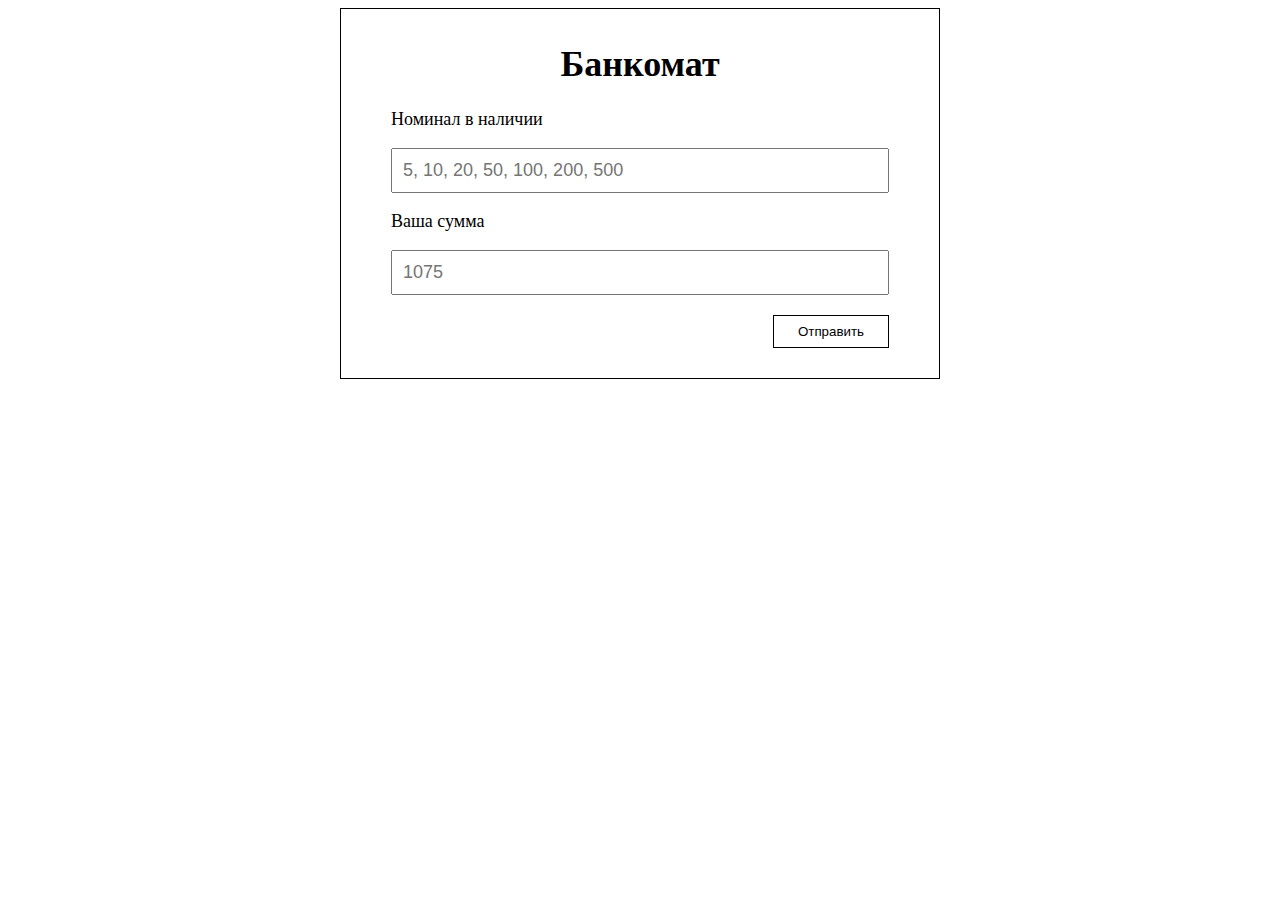
<file: ATM/index.html>
<!DOCTYPE html>
<html lang="en">
<head>
    <meta charset="UTF-8">
    <title>ATM</title>
    <link rel="stylesheet" type="text/css" href="style.css">
    <script
            src="https://code.jquery.com/jquery-3.5.1.min.js"
            integrity="sha256-9/aliU8dGd2tb6OSsuzixeV4y/faTqgFtohetphbbj0="
            crossorigin="anonymous"></script>
</head>
<body>

<div class="container">

    <div class="title">
        <h1>Банкомат</h1>
    </div>

    <div class="data">
        <form action="" method="POST">
            <p>Номинал в наличии</p>
            <input type="text" name="bills" placeholder="5, 10, 20, 50, 100, 200, 500">
            <br>
            <p>Ваша сумма</p>
            <input type="text" name="sum" placeholder="1075">
        </form>
    </div>

    <button>Отправить</button>
    <div class="clear"></div>

    <div class="response">
        <p>Ответ</p>
        <div class="result">
            <table class="response_table"></table>
        </div>
    </div>
</div>

<script>
    $(document).ready(function () {
        let resp = $('.response');
        resp.hide();
        $('button').click(function () {
            $('.response .response_table').empty();

            let bills = $('[name=bills]').val();
            let sum = $('[name=sum]').val();

            $.ajax({
                url: 'index.php',
                type: "POST",
                data: {bills: bills, sum: sum},
                success: function (res) {
                    resp.show();
                    let result = JSON.parse(res);
                    if (result.result == 'complete') {
                        resp.show();
                        $('.result').html('<table class="response_table"><tr><th>Номинал</th><th>Количество</th></tr>');
                        $.each(result.bills, function (index, value){
                            $('.response_table').append(
                                '<tr>' +
                                '<td>' + index + '</td>' +
                                '<td>' + value + '</td>' +
                                '</tr>')
                        });
                        $('.result').append('</table>');
                    } else if (result.result == 'error') {
                        $('.result').empty();
                        $('.result').html(result.error);
                    } else if (result.result == 'warn') {
                        $('.result').empty();
                        $('.result').append(result.warn);
                    }
                }
            })
        });
    });
</script>

</body>
</html>
</file>
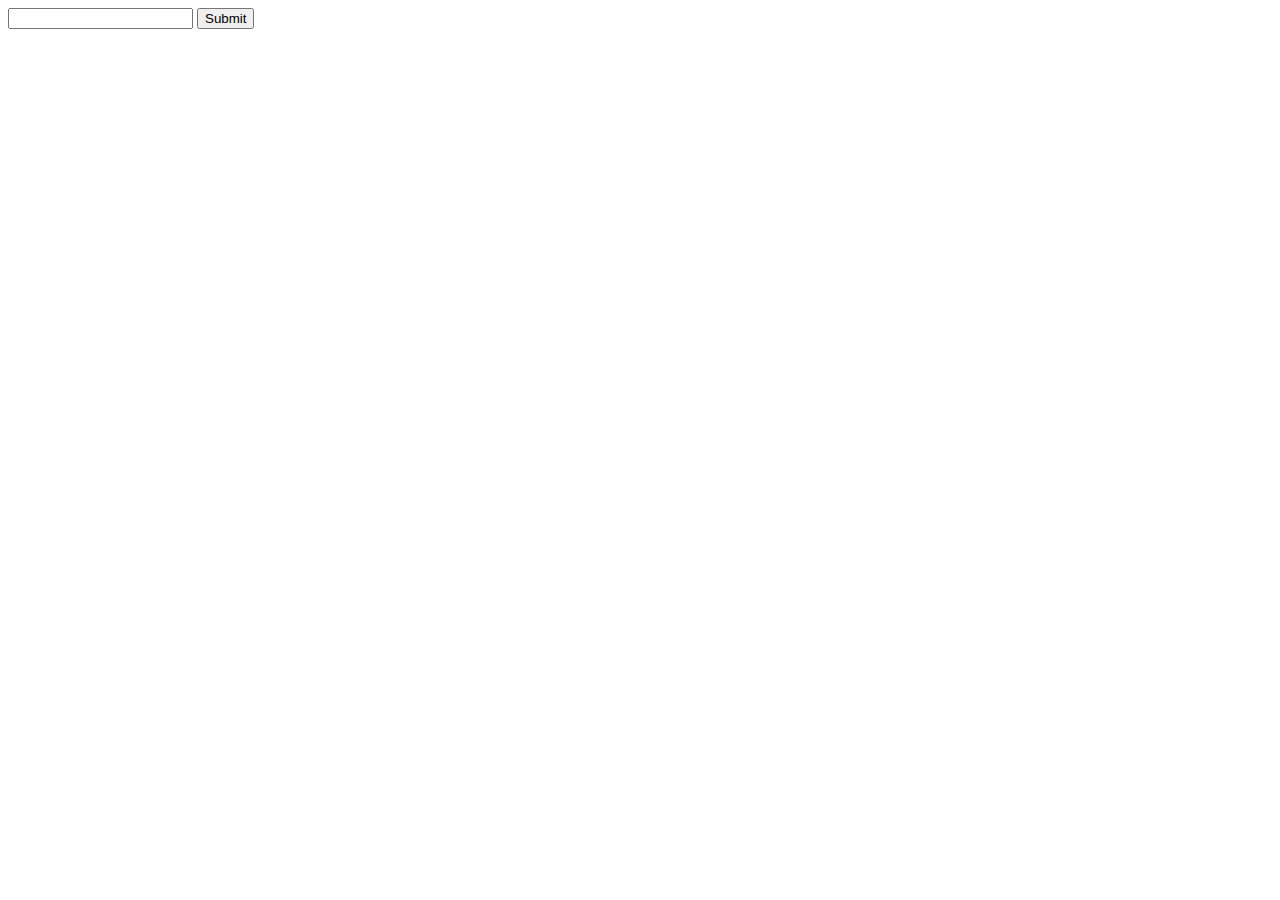
<file: parser/index.html>
<!DOCTYPE html>
<html lang="en">
<head>
    <meta charset="UTF-8">
    <title>SerieA</title>
</head>
<body>
<form action="index.php" method="POST">
    <input type="text" name="club">
    <input type="submit">
</form>
</body>
</html>
</file>
<file: ATM/style.css>
* {
    box-sizing: border-box;
}

.container {
    width: 600px;
    margin: 0 auto;
    border: 1px solid black;
    padding: 10px 50px;
    font-size: 18px;
}

.title {
    text-align: center;
}

.data {
    margin-bottom: 20px;
}

.container input {
    width: 100%;
    padding: 10px;
    font-size: 18px;
}

.clear {
    clear: both;
}

button {
    padding: 8px 24px;
    margin-bottom: 20px;
    border: 1px solid black;
    float: right;
    background-color: white;
    cursor: pointer;
}

button:hover {
    background-color: #f2f2f2;
}

button:active {
    background-color: #979797;
}

.response {
    padding: 20px;
    background-color: aquamarine;
}

.response_table {
    background-color: palegoldenrod;
    border-collapse: collapse;
    text-align: center;
}

.response_table td,
.response_table th {
    border: 1px solid #777777;
    padding: 10px 20px;
}
</file>
